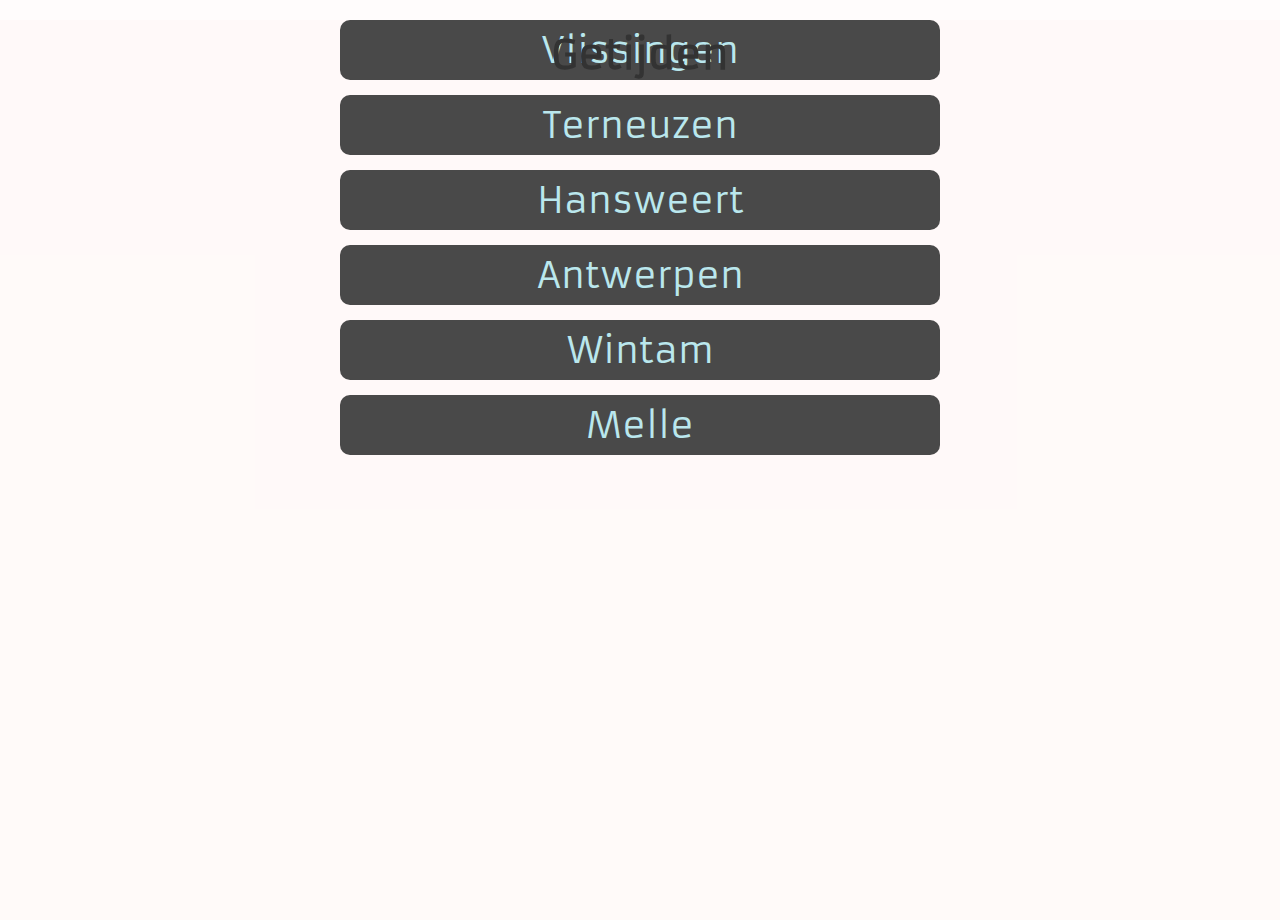
<file: index.html>
<!DOCTYPE html>
<html>
  <head>
    <title>Getijden</title>
    <meta name="viewport" content="width=device-width, initial-scale=1.0">
    <link href="https://fonts.googleapis.com/css2?family=Armata:wght@400;700&display=swap" rel="stylesheet">
    <link rel="stylesheet" href="styles.css">
  </head>
  <body>
    <div class="container">
      <h1>Getijden</h1>
      <button onclick="navigateToSubpage('vlissingen.html')">Vlissingen</button>
      <button onclick="navigateToSubpage('terneuzen.html')">Terneuzen</button>
      <button onclick="navigateToSubpage('hansweert.html')">Hansweert</button>
      <button onclick="navigateToSubpage('antwerpen.html')">Antwerpen</button>
      <button onclick="navigateToSubpage('wintam.html')">Wintam</button>
      <button onclick="navigateToSubpage('melle.html')">Melle</button>
    </div>
    <script src="script.js"></script>
  </body>
</html>
</file>
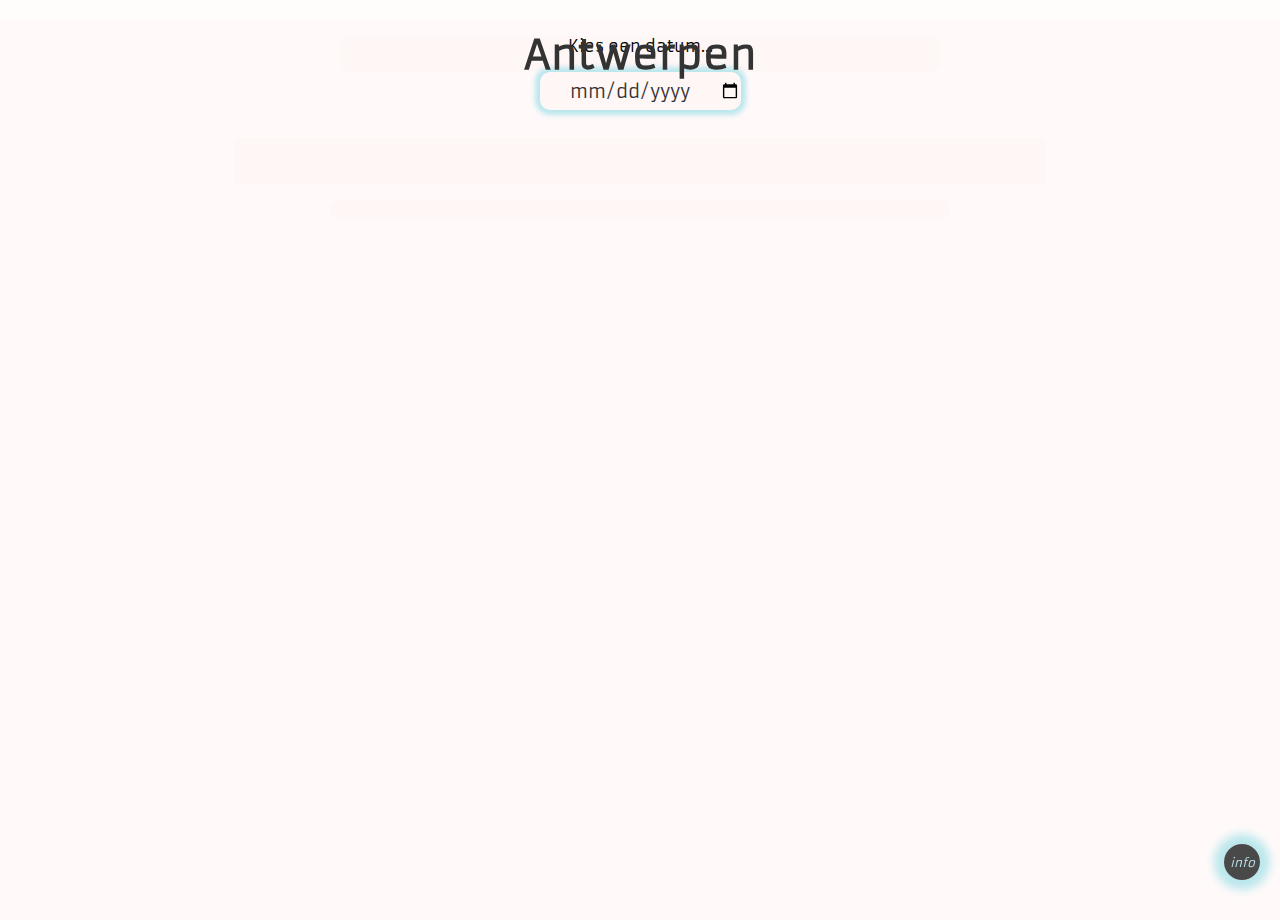
<file: antwerpen.html>
<!DOCTYPE html>
<html lang="nl">
  <head>
    <meta charset="UTF-8">
    <title>Antwerpen</title>
    <link rel="stylesheet" href="styles.css">
    <link href="https://fonts.googleapis.com/css2?family=Armata:wght@400;700&display=swap" rel="stylesheet">
    <script src="scriptAntwerpen.js"></script>
    <meta name="viewport" content="width=device-width, initial-scale=1">
  </head>
  <body>
  <div class="container">
      <h1>Antwerpen</h1>
    
      <p>Kies een datum...</p>
      <input type="date" id="datepicker" placeholder "datum'>
     
      <h2 id="date"></h2>
      <ul id="data"></ul>
    </div>
<div class="fab">
  <i class="material-icons">info</i>
</div>
  </body>
</html>
</file>
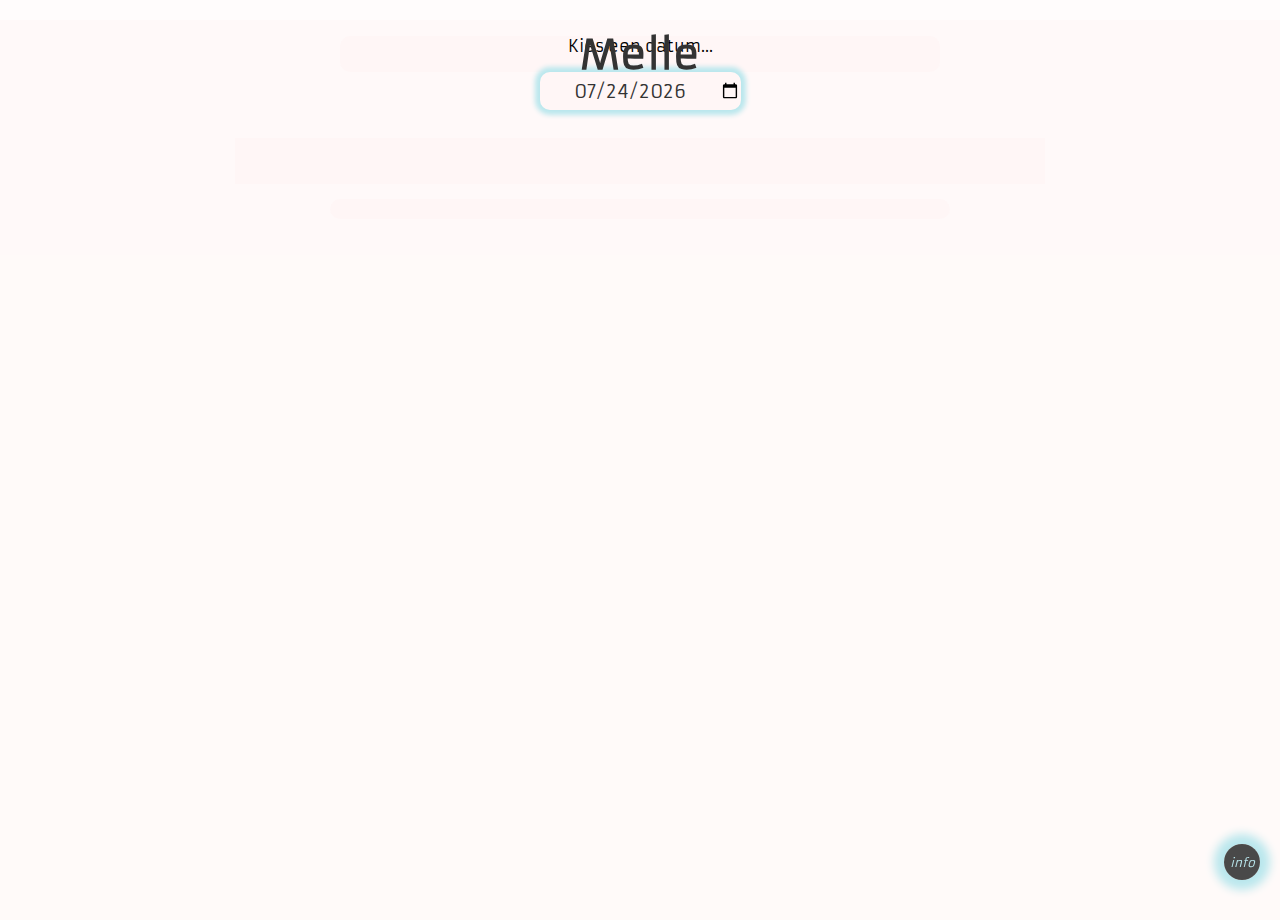
<file: melle.html>
<!DOCTYPE html>
<html lang="nl">
  <head>
    <meta charset="UTF-8">
    <title>Melle</title>
    <link rel="icon" href="https://raw.githubusercontent.com/mcrombeen/Getijden3/main/favicon-16x16.png" type="image/png">
    <link rel="stylesheet" href="styles.css">
    <link href="https://fonts.googleapis.com/css2?family=Armata:wght@400;700&display=swap" rel="stylesheet">
    <script src="scriptMelle.js"></script>
    <meta name="viewport" content="width=device-width, initial-scale=1">
  </head>
  <body>
  <div class="container">
      <h1>Melle</h1>
    
      <p>Kies een datum...</p>
      <input type="date" id="datepicker" placeholder="---->>>">
     
      <h2 id="date"></h2>
      <ul id="data"></ul>
    </div>
    <div class="fab">
  <i class="material-icons">info</i>
</div>


  </body>
</html>
</file>
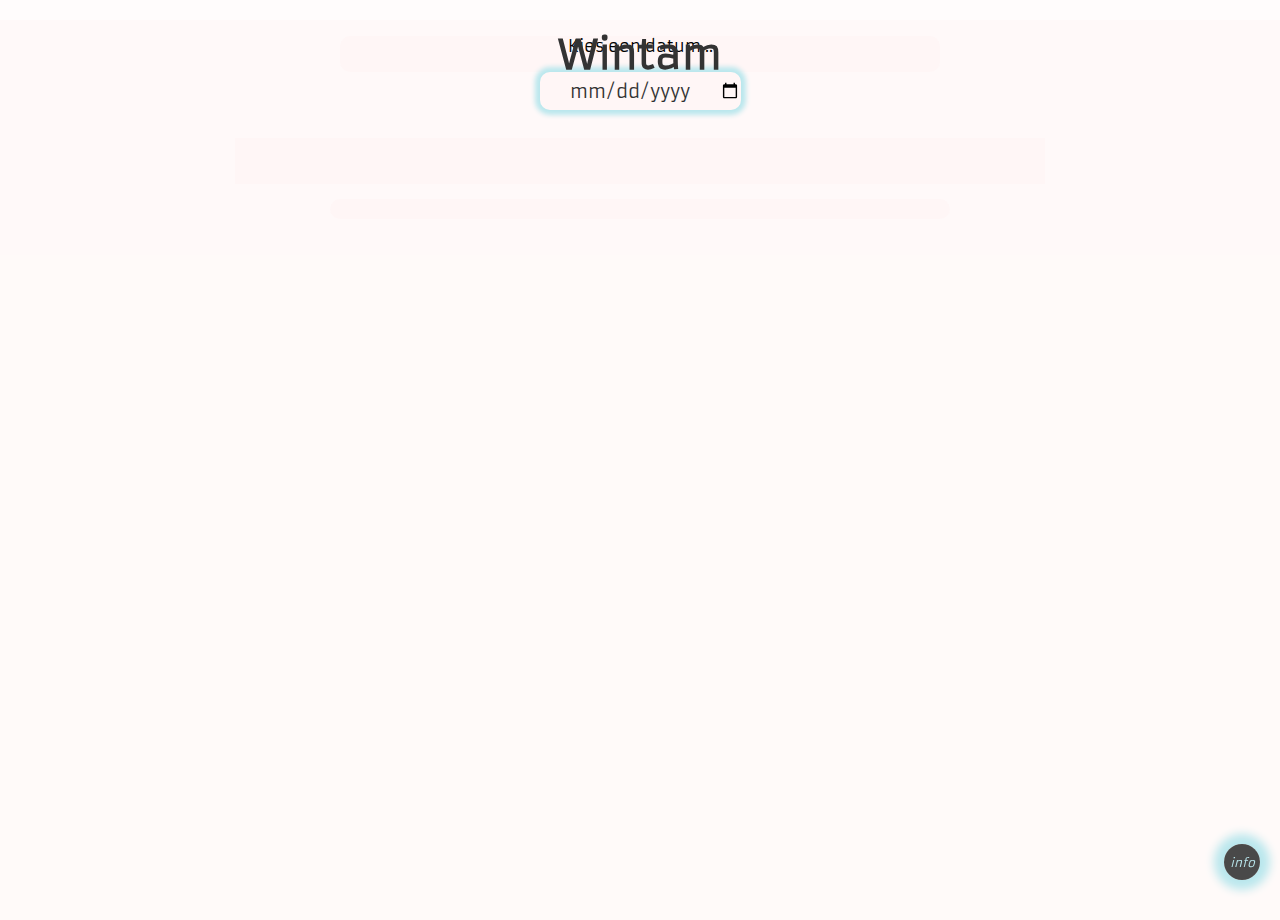
<file: wintam.html>
<!DOCTYPE html>
<html lang="nl">
  <head>
    <meta charset="UTF-8">
    <title>Wintam</title>
    <link rel="stylesheet" href="styles.css">
    <link href="https://fonts.googleapis.com/css2?family=Armata:wght@400;700&display=swap" rel="stylesheet">
    <script src="scriptWintam.js"></script>
    <meta name="viewport" content="width=device-width, initial-scale=1">
  </head>
  <body>
  <div class="container">
      <h1>Wintam</h1>
    
      <p>Kies een datum...</p>
      <input type="date" id="datepicker" placeholder="---->>>">
     
      <h2 id="date"></h2>
      <ul id="data"></ul>
    </div>
    <div class="fab">
  <i class="material-icons">info</i>
</div>
  </body>
</html>
</file>
<file: styles.css>
body {
  margin: 0;
  padding: 0;
  font-family: 'Armata', sans-serif;
  background-color: #fee4de1a;
  flex-grow: 1;
}

.container {
  display: flex;
  flex-direction: column;
  justify-content: flex-start;
  align-items: center;
  height: 100vh;
  margin-top: 20px;
  background-color: #fee4de1a;
  flex-grow: 1;
}

button {
  width: 80%;
  max-width: 600px; /* Add this line to set the maximum width */
  font-size: 36px;
  border: none;
  color: #bae7ed;
  border-radius: 10px;
  background-color: #333333e3;
  height: 60px;
  
  margin-bottom: 15px;
  font-family: 'Armata', sans-serif;
}

button:hover {
  filter: brightness(150%); /* makes the button 100% grayscale */
  cursor: pointer;
}

.fab {
  position: fixed;
  bottom: 20px;
  right: 20px;
  background-color: #333333e3;
  color: #333333e3;
  border-radius: 50%;
  
  width: 36px;
  height: 36px;
  display: flex;
  justify-content: center;
  align-items: center;
  box-shadow: 0 0 10px 10px #bae7ed;
  
  }

.fab:hover {
  cursor: pointer;
}

.material-icons {
  font-family: 'Armata', sans-serif;
  color: #bae7ed;
  font-size: 12px;
}



h1 {
  position: fixed;
  font-size: 40px;
  color: #333333;
  font-family: 'Armata', sans-serif;
  text-align: center;
  margin-top: 10px;
  margin-bottom: 0px;
  
}

input {
  width: 200px;
  max-width: 300px; /* Add this line to set the maximum width */
  font-size: 18px;
  min-height: 38px;
  background-color: #fee4de1a;
  color: #333333;
  font-family: 'Armata', sans-serif;
  text-align: center;
  box-shadow: 0 0 5px 5px #bae7ed;
  border-radius: 10px;
  margin-bottom: 5px;
  border-style: none;
  animation: strobe 3s 3;
  }

@keyframes strobe {
  0% {
    box-shadow: 0 0 5px 5px #bae7ed; 
  }
  50% {
    box-shadow: 0 0 5px 5px #ffffff; 
  }
  100% {
    box-shadow: 0 0 5px 5px #bae7ed;
  }
}

/*@keyframes pulse {
  0% {
    transform: scale(1);
  }
  50% {
    transform: scale(1.2);
  }
  100% {
    transform: scale(1);
  }
}*/



p {
  width: 80%;
  max-width: 600px; /* Add this line to set the maximum width */
  font-size: 16px;
  border: none;
  color: 333333;
  border-radius: 10px;
  background-color: #fee4de1a;
  height: 36px;
  margin-bottom: 0px;
  font-family: 'Armata', sans-serif;
  text-align: center;
}

h2 {
  width: 80%;
  max-width: 800px; /* Add this line to set the maximum width */
  font-size: 28px;
  font-weight: normal;
  white-space: nowrap;
  color: 333333;
  padding: 5px;
  background-color: #fee4de1a;
  height: 36px;
  margin-bottom: 10px;
  font-family: 'Armata', sans-serif;
  text-align: center;
}

li {
  width: 80%
  max-width: 600px; /* Add this line to set the maximum width */
  font-size: 18px;
  border: none;
  color: #bae7ed;
  border-radius: 10px;
  background-color: #333333e3;
  height: 40px;
  display: block;
  line-height: 40px;
  
  font-family: 'Armata', sans-serif;
  text-align: center;
  transition: brightness 0.2s ease; /* adds a smooth transition effect */

}

li:hover {
 filter: brightness(150%)
}


ul {
  
  list-style-type: none;
  width: 80%;
  background-color: #fee4de1a;
  border-radius: 10px;
  max-width: 600px; /* Add this line to set the maximum width */
  padding: 10px;
  
  margin-top: 5px;
  
  align-items: center;
}
</file>
